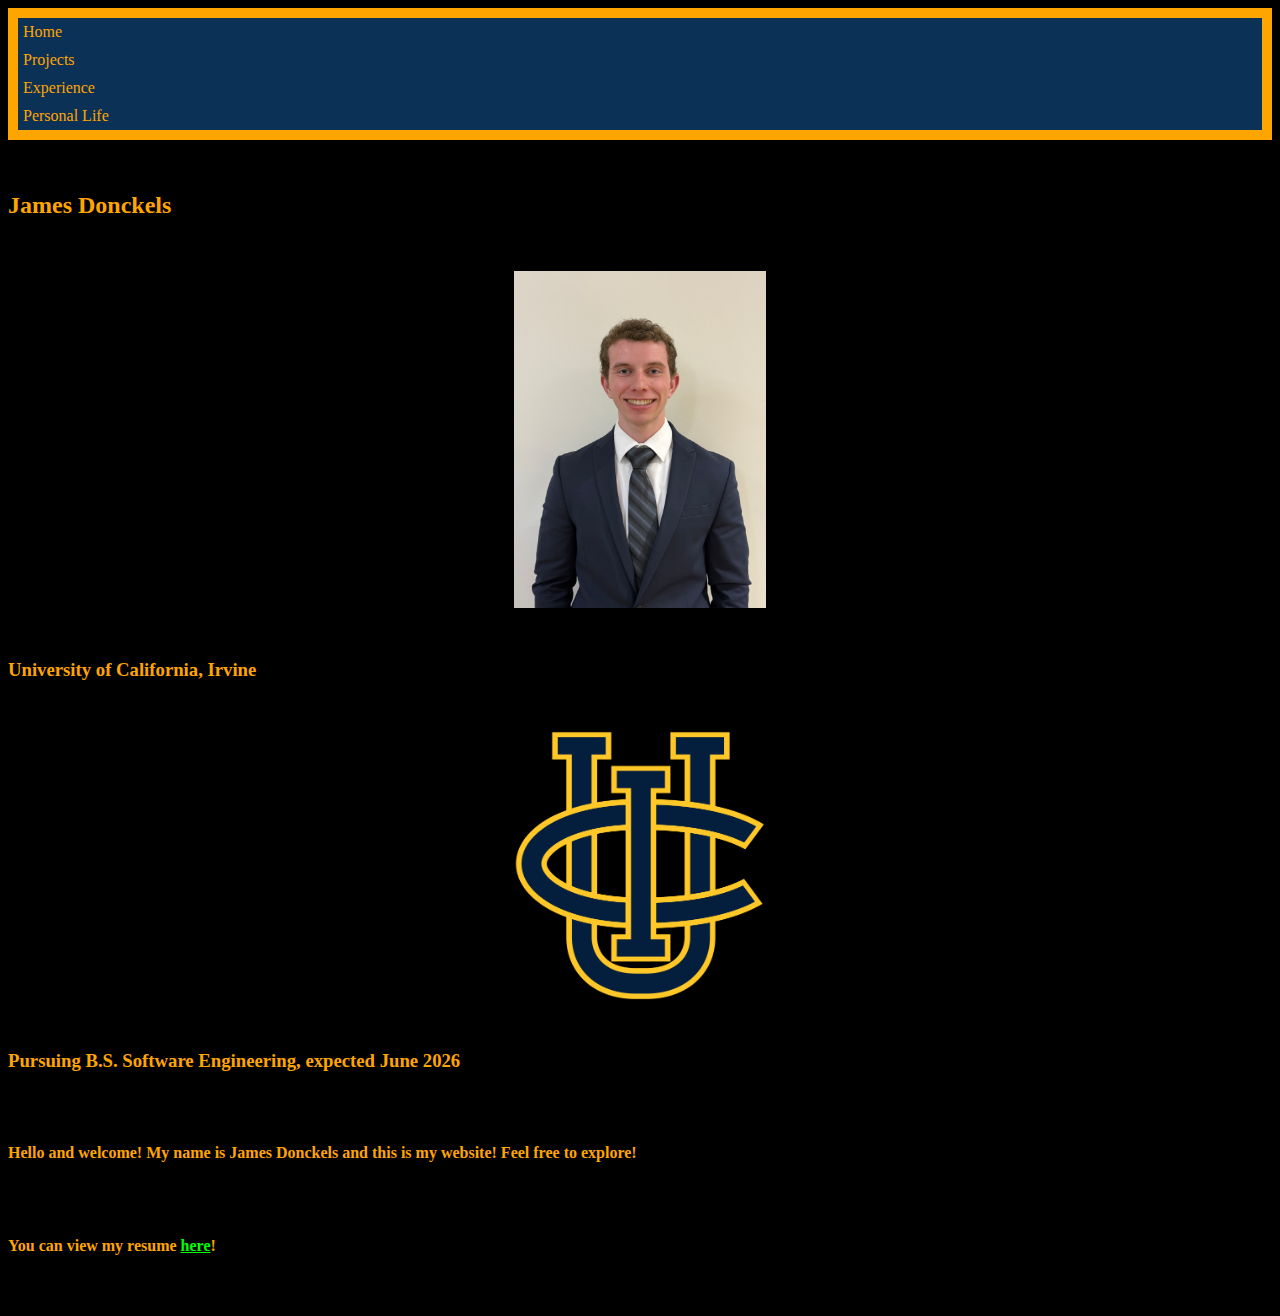
<file: index.html>
<!doctype html>
<html lang="en">

<!--
WRITTEN BY: James Donckels
EMAIL: donckelj@uci.edu
-->

<head>
  <meta charset="utf-8">
  <meta name="viewport" content="width=device-width, initial-scale=1, shrink-to-fit=no">
  <meta name="author" content="James Donckels">
  <meta name="description" content="Home">
  <!-- link bootsrap plus custom style sheet -->
  <link rel="stylesheet" 
    href="https://cdn.jsdelivr.net/npm/bootstrap@5.1.3/dist/css/bootstrap.min.css"
    integrity="sha384-1BmE4kWBq78iYhFldvKuhfTAU6auU8tT94WrHftjDbrCEXSU1oBoqyl2QvZ6jIW3" 
    crossorigin="anonymous">
  <link rel="stylesheet" href="styles.css">
  <title>Home | James Donckels</title>
</head>
<body>
  <!-- <div role="navigation" class="container navBar center">
    <nav>
      <table class="container navTable">
        <tr>
          <th class="navHeader">
            <a href="index.html" class="navLink">
              Home
            </a>
          </th>
          <th class="navHeader">
            <a href="projects.html" class="navLink">
              Projects
            </a>
          </th>
          <th class="navHeader">
            <a href="leadership_experience.html" class="navLink">
              Leadership Experience
            </a>
          </th>
          <th class="navHeader">
            <a href="personal_life.html" class="navLink">
              Personal Life
            </a>
          </th>
        </tr>
      </table>
    </nav>
  </div> -->

  <nav class="container-fluid">
    <div class="row navBar">
      <div class="col-3 text-center navBtn">
        <a href="index.html" class="navLink">
          Home
        </a>
      </div>
      <div class="col-3 text-center navBtn">
        <a href="projects.html" class="navLink">
          Projects
        </a>
      </div>
      <div class="col-3 text-center navBtn">
        <a href="experience.html" class="navLink">
          Experience
        </a>
      </div>
      <div class="col-3 text-center navBtn">
        <a href="personal_life.html" class="navLink">
          Personal Life
        </a>
      </div>
    </div>
  </nav>

  <div class="spacer"></div>

  <h2 class="text-center">
    James Donckels
  </h2>

  <div class="spacer"></div>

  <img src="photos/portrait.JPG" alt="Portrait photo of James Donckels" id="portrait_pic" class="center">

  <div class="spacer"></div>

  <h3 class="text-center">
    University of California, Irvine
  </h3>

  <div class="spacer"></div>

  <img src="photos/uci_letters.png" alt="UC Irvine Logo" id="uci_letters" class="center">

  <div class="spacer"></div>

  <h3 class="text-center">
    Pursuing B.S. Software Engineering, expected June 2026
  </h3>

  <div class="spacer"></div>

  <h4 class="text-center">
    Hello and welcome! My name is James Donckels and this is my website!
    Feel free to explore!
  </h4>

  <div class="spacer"></div>

  <h4 class=".d-md-block.d-none text-center">You can view my resume
    <a href="external/Donckels_James.pdf" title="Resume" id="resume" class="external_link" target="_blank">here</a>!
  </h4>

  <div class="spacer"></div>


</body>
</html>
</file>
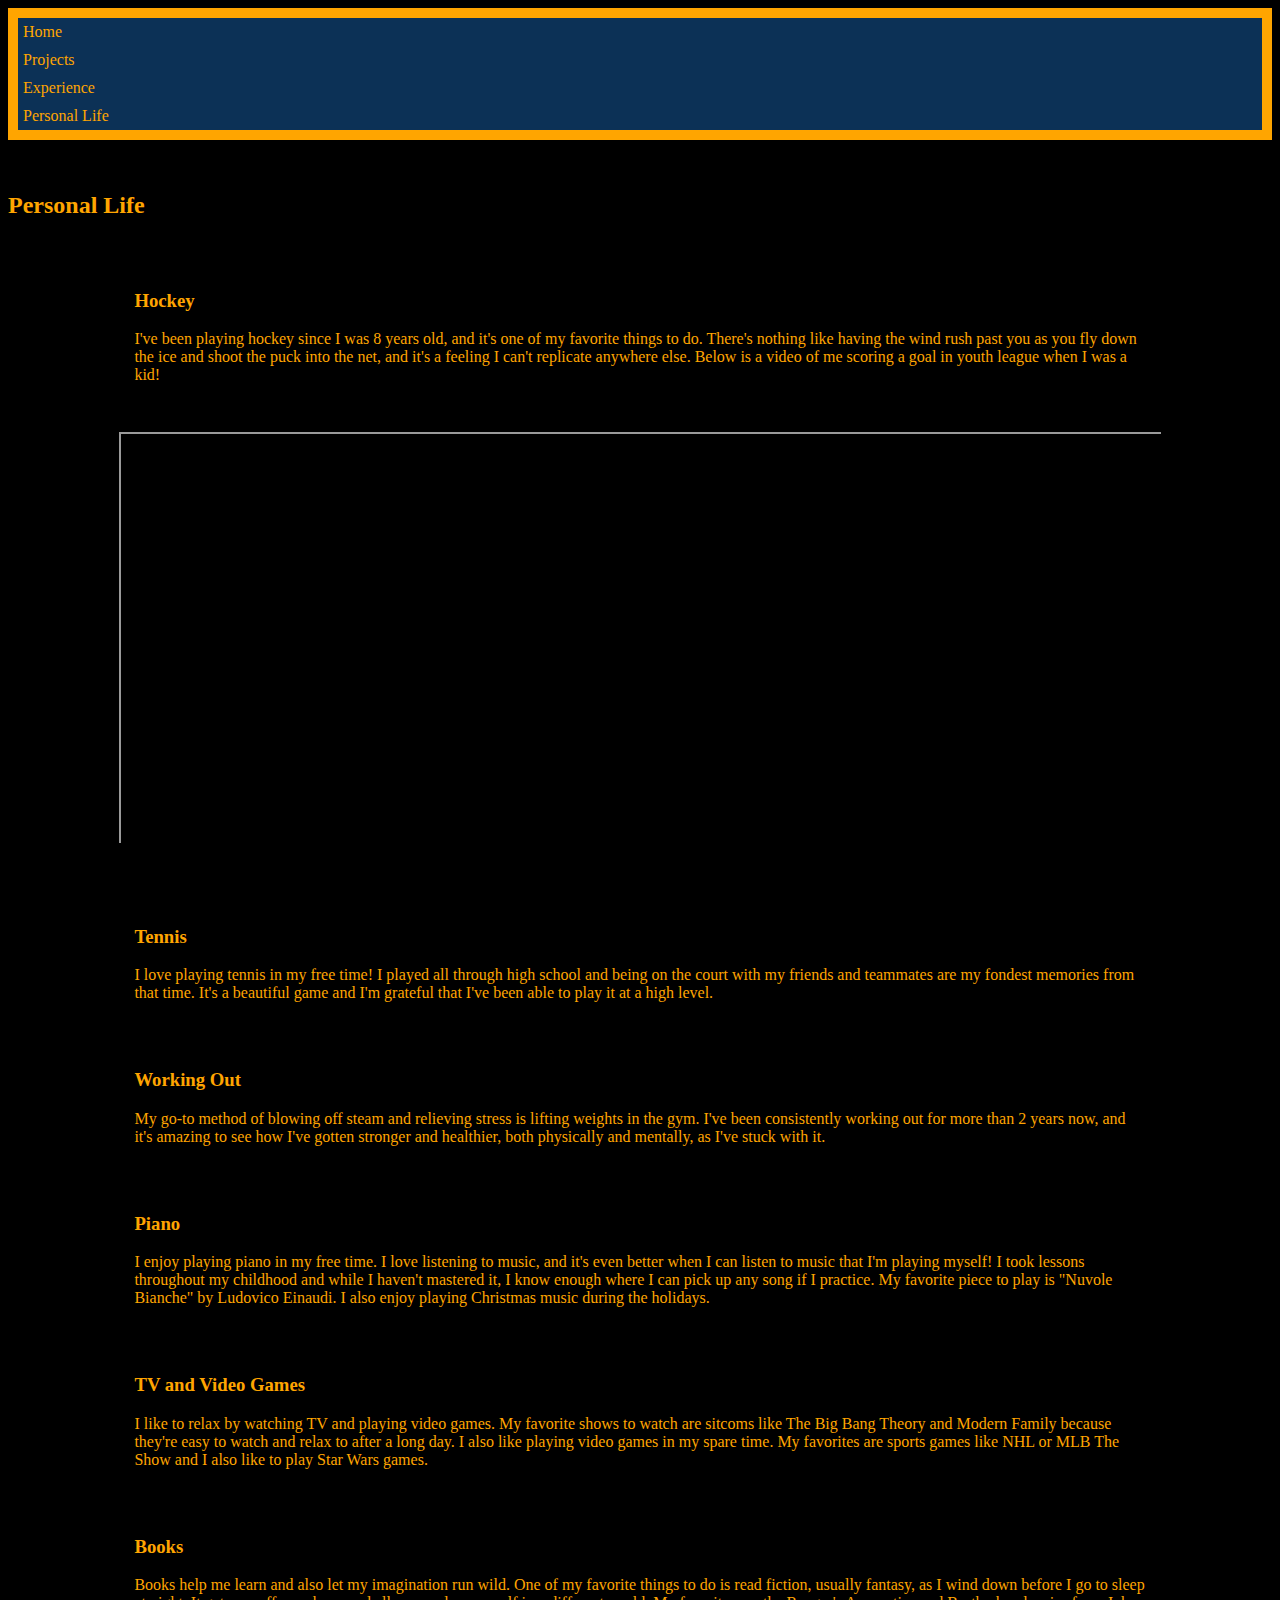
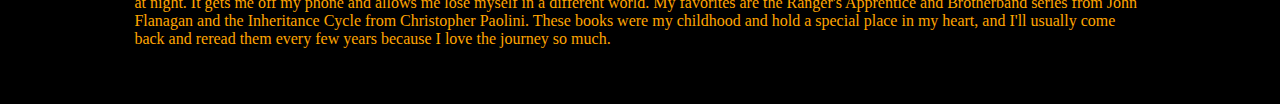
<file: personal_life.html>
<!doctype html>
<html lang="en">

<!--
WRITTEN BY: James Donckels
EMAIL: donckelj@uci.edu
-->

<head>
  <meta charset="utf-8">
  <meta name="viewport" content="width=device-width, initial-scale=1, shrink-to-fit=no">
  <meta name="author" content="James Donckels">
  <meta name="description" content="Personal Life">
  <!-- link bootsrap plus custom style sheet -->
  <link rel="stylesheet" 
    href="https://cdn.jsdelivr.net/npm/bootstrap@5.1.3/dist/css/bootstrap.min.css"
    integrity="sha384-1BmE4kWBq78iYhFldvKuhfTAU6auU8tT94WrHftjDbrCEXSU1oBoqyl2QvZ6jIW3" 
    crossorigin="anonymous">
  <link rel="stylesheet" href="styles.css">
  <title>Personal Life | James Donckels</title>
</head>
<body>
  <!-- <div role="navigation" class="container navBar center">
    <nav>
      <table class="container navTable">
        <tr>
          <th class="navHeader">
            <a href="index.html" class="navLink">
              Home
            </a>
          </th>
          <th class="navHeader">
            <a href="projects.html" class="navLink">
              Projects
            </a>
          </th>
          <th class="navHeader">
            <a href="leadership_experience.html" class="navLink">
              Leadership Experience
            </a>
          </th>
          <th class="navHeader">
            <a href="personal_life.html" class="navLink">
              Personal Life
            </a>
          </th>
        </tr>
      </table>
    </nav>
  </div> -->

  <nav class="container-fluid">
    <div class="row navBar">
      <div class="col-3 text-center navBtn">
        <a href="index.html" class="navLink">
          Home
        </a>
      </div>
      <div class="col-3 text-center navBtn">
        <a href="projects.html" class="navLink">
          Projects
        </a>
      </div>
      <div class="col-3 text-center navBtn">
        <a href="experience.html" class="navLink">
          Experience
        </a>
      </div>
      <div class="col-3 text-center navBtn">
        <a href="personal_life.html" class="navLink">
          Personal Life
        </a>
      </div>
    </div>
  </nav>

  <div class="spacer"></div>

  <h2 class="text-center">
    Personal Life
  </h2>

  <div class="spacer"></div>

  <h3 class="sub-header">Hockey</h3>

  <p>
    I've been playing hockey since I was 8 years old, and it's one of my favorite things to do. 
    There's nothing like having the wind rush past you as you fly down the ice and shoot the puck into 
    the net, and it's a feeling I can't replicate anywhere else. Below is a video of me scoring a goal 
    in youth league when I was a kid!
  </p>

  <div class="spacer"></div>

  <div class="iframe_container center">
    <iframe class="vid responsive_iframe" id="goal_video"
      src="https://www.youtube.com/embed/ixlJ6OWT6h8?si=s8gB5trGkldVA6S2"
      title="YouTube video player" 
      allow="accelerometer; autoplay; clipboard-write; encrypted-media; gyroscope; picture-in-picture; web-share" 
      referrerpolicy="strict-origin-when-cross-origin" 
      allowfullscreen>
    </iframe>
  </div>

  <div class="spacer"></div>

  <div class="spacer"></div>

  <h3 class="sub-header">Tennis</h3>

  <p>
    I love playing tennis in my free time! I played all through high school and being on the court with my friends and 
    teammates are my fondest memories from that time. It's a beautiful game and I'm grateful that I've been able to play 
    it at a high level. 
  </p>

  <div class="spacer"></div>

  <h3 class="sub-header">Working Out</h3>

  <p>
    My go-to method of blowing off steam and relieving stress is lifting weights in the gym. I've been consistently working out 
    for more than 2 years now, and it's amazing to see how I've gotten stronger and healthier, both physically and mentally, as I've 
    stuck with it.
  </p>

  <div class="spacer"></div>

  <h3 class="sub-header">Piano</h3>

  <p>
    I enjoy playing piano in my free time. I love listening to music, and it's even better when I can listen to music that 
    I'm playing myself! I took lessons throughout my childhood and while I haven't mastered it, I know enough where I can 
    pick up any song if I practice. My favorite piece to play is "Nuvole Bianche" by Ludovico Einaudi. I also enjoy playing Christmas
    music during the holidays. 
  </p>

  <div class="spacer"></div>

  <h3 class="sub-header">TV and Video Games</h3>

  <p>
    I like to relax by watching TV and playing video games. My favorite shows to watch are sitcoms like The Big Bang Theory and Modern Family 
    because they're easy to watch and relax to after a long day. I also like playing video games in my spare time. My favorites are sports games 
    like NHL or MLB The Show and I also like to play Star Wars games. 
  </p>

  <div class="spacer"></div>

  <h3 class="sub-header">Books</h3>

  <p>
    Books help me learn and also let my imagination run wild. One of my favorite things to do is read fiction, usually fantasy,
    as I wind down before I go to sleep at night. It gets me off my phone and allows me lose myself in a different world. My favorites 
    are the Ranger's Apprentice and Brotherband series from John Flanagan and the Inheritance Cycle from Christopher Paolini. These books were my
    childhood and hold a special place in my heart, and I'll usually come back and reread them every few years because I love the journey so much. 
  </p>

  <div class="spacer"></div>


</body>
</html>
</file>
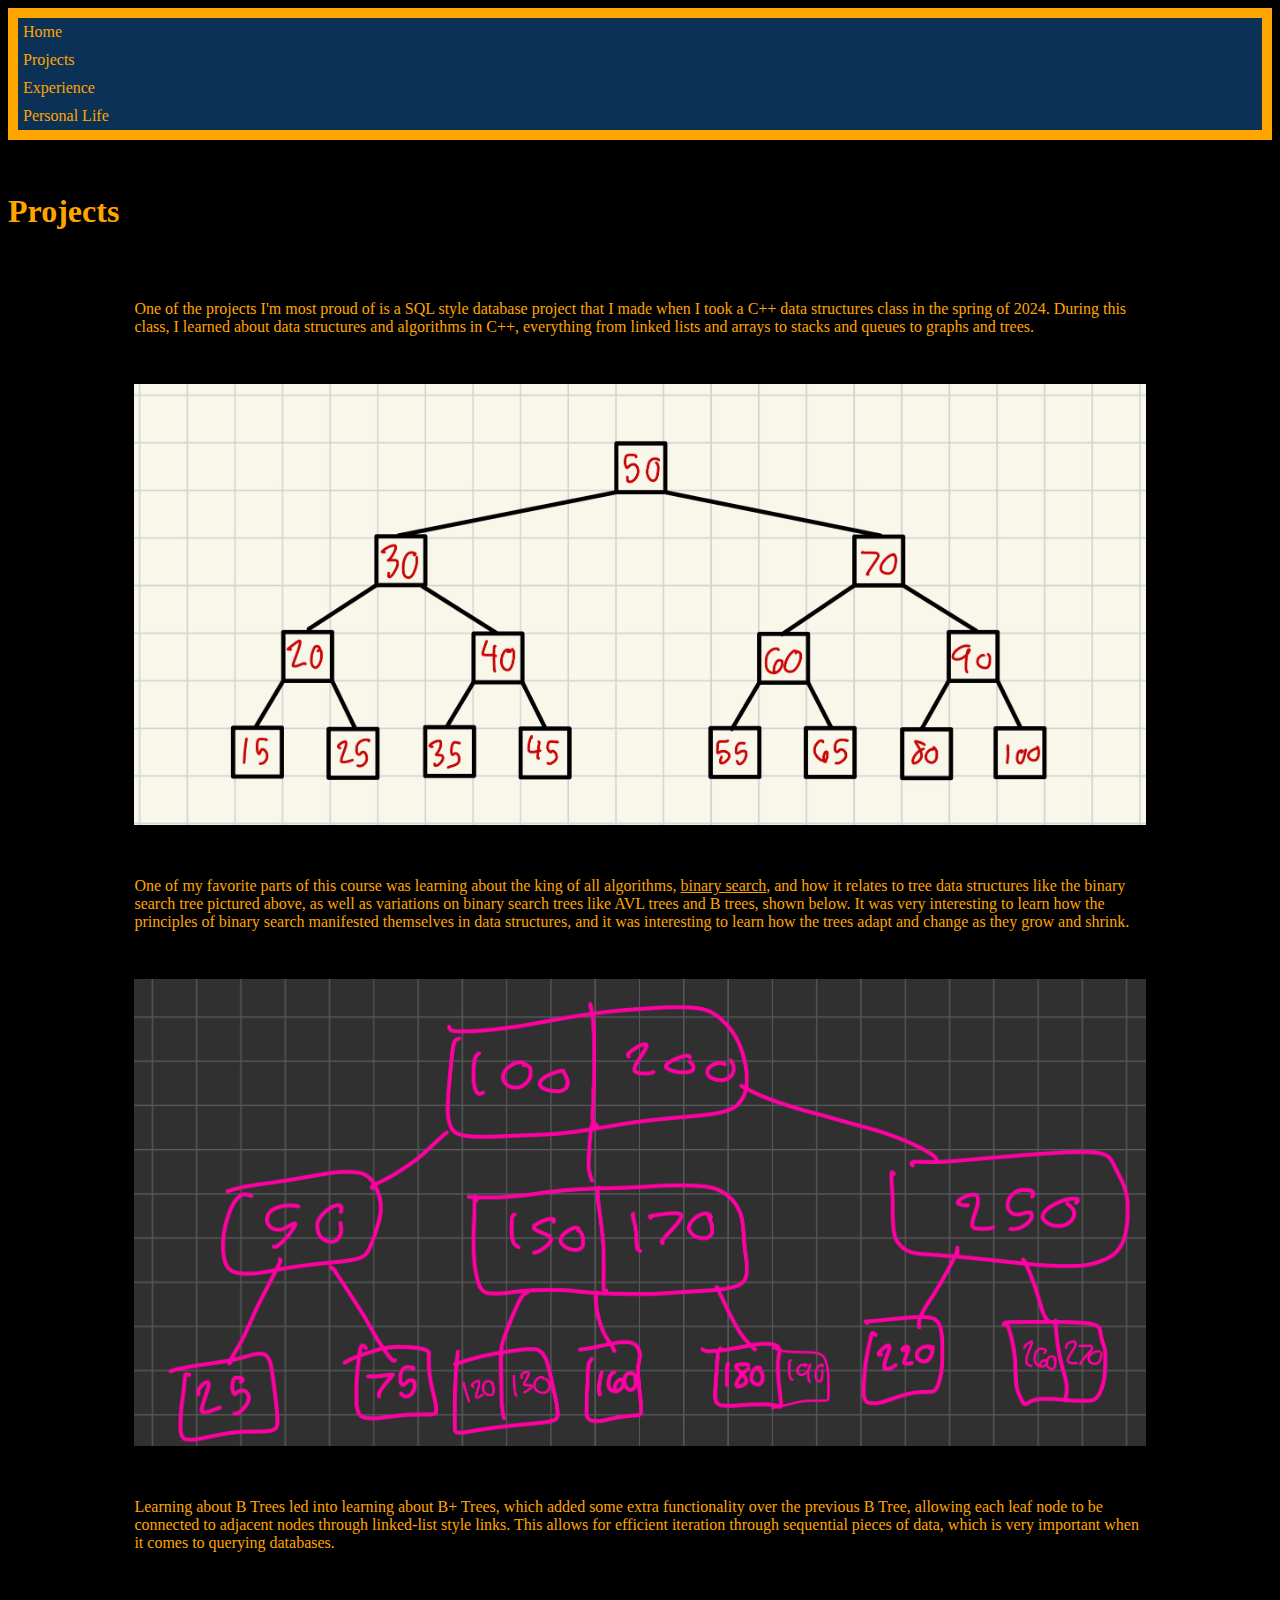
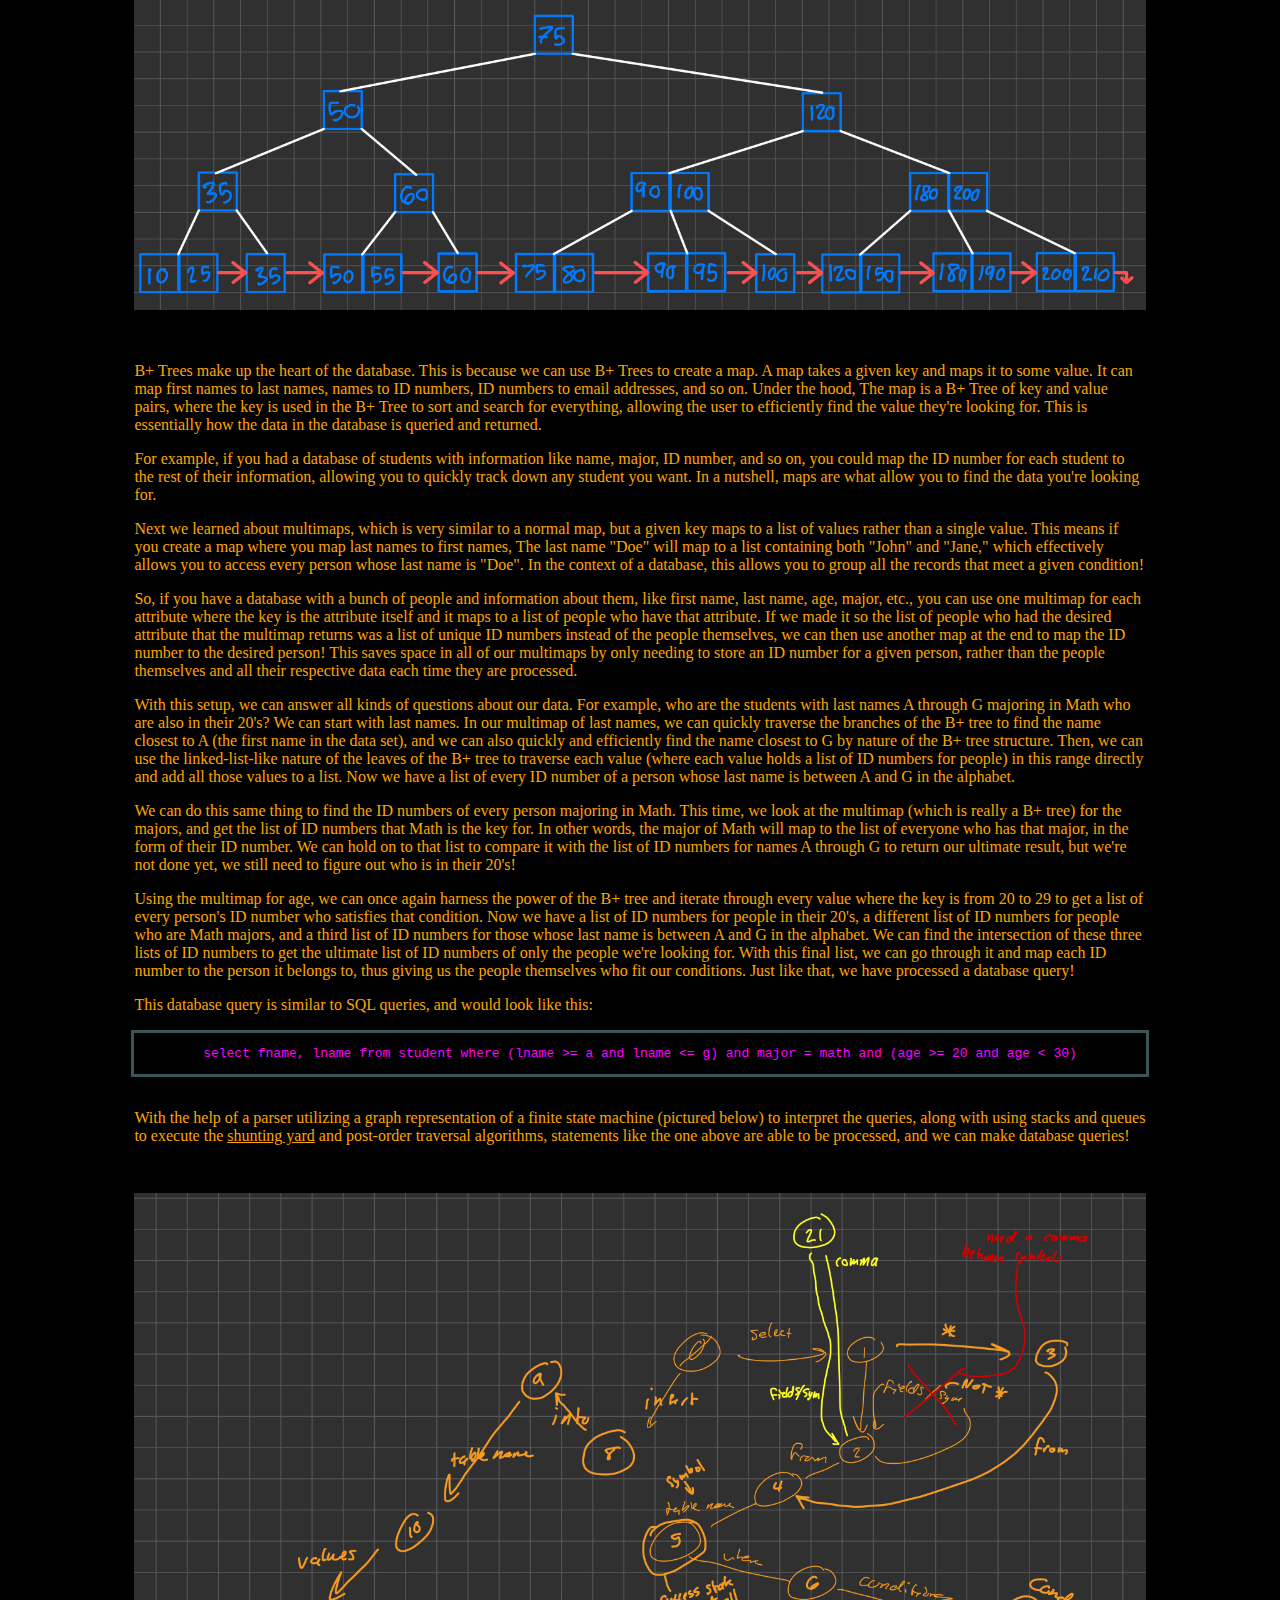
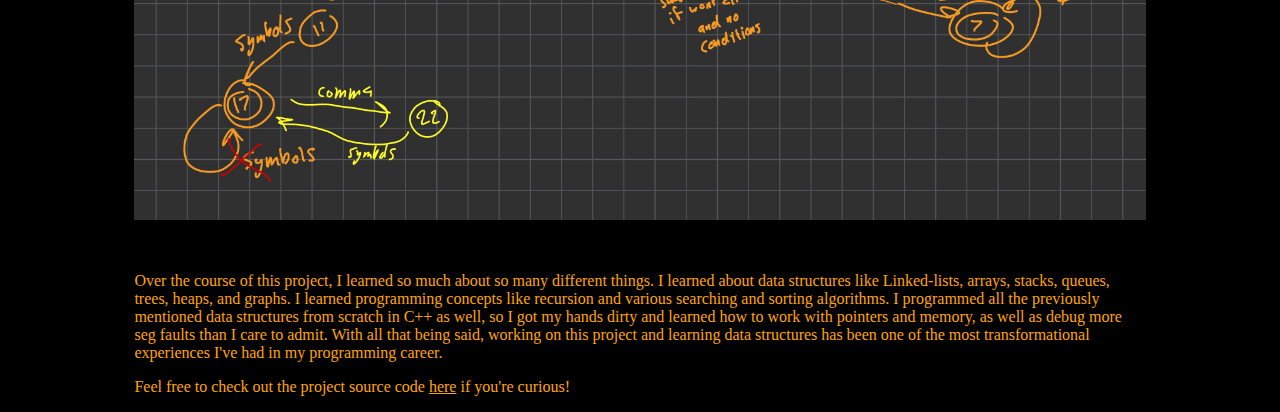
<file: projects.html>
<!doctype html>
<html lang="en">

<!--
WRITTEN BY: James Donckels
EMAIL: donckelj@uci.edu
-->

<head>
  <meta charset="utf-8">
  <meta name="viewport" content="width=device-width, initial-scale=1, shrink-to-fit=no">
  <meta name="author" content="James Donckels">
  <meta name="description" content="Projects">
  <!-- link bootsrap plus custom style sheet -->
  <link rel="stylesheet" 
    href="https://cdn.jsdelivr.net/npm/bootstrap@5.1.3/dist/css/bootstrap.min.css"
    integrity="sha384-1BmE4kWBq78iYhFldvKuhfTAU6auU8tT94WrHftjDbrCEXSU1oBoqyl2QvZ6jIW3" 
    crossorigin="anonymous">
  <link rel="stylesheet" href="styles.css">
  <title>Projects | James Donckels</title>
</head>
<body>
  <!-- <div role="navigation" class="container navBar center">
    <nav>
      <table class="container navTable">
        <tr>
          <th class="navHeader">
            <a href="index.html" class="navLink">
              Home
            </a>
          </th>
          <th class="navHeader">
            <a href="projects.html" class="navLink">
              Projects
            </a>
          </th>
          <th class="navHeader">
            <a href="leadership_experience.html" class="navLink">
              Leadership Experience
            </a>
          </th>
          <th class="navHeader">
            <a href="personal_life.html" class="navLink">
              Personal Life
            </a>
          </th>
        </tr>
      </table>
    </nav>
  </div> -->

  <nav class="container-fluid">
    <div class="row navBar">
      <div class="col-3 text-center navBtn">
        <a href="index.html" class="navLink">
          Home
        </a>
      </div>
      <div class="col-3 text-center navBtn">
        <a href="projects.html" class="navLink">
          Projects
        </a>
      </div>
      <div class="col-3 text-center navBtn">
        <a href="experience.html" class="navLink">
          Experience
        </a>
      </div>
      <div class="col-3 text-center navBtn">
        <a href="personal_life.html" class="navLink">
          Personal Life
        </a>
      </div>
    </div>
  </nav>

  <div class="spacer"></div>

  <h1 class="text-center">
    Projects
  </h1>

  <div class="spacer"></div>

  <!-- <p>
    This is where I'll talk about the SQL database project, maybe the 45J voting
    system project, and maybe the webjam hackathon webscraping grocery project.
  </p> -->

  <p>
    One of the projects I'm most proud of is a SQL style database project that 
    I made when I took a C++ data structures class in the spring of 2024. During
    this class, I learned about data structures and algorithms in C++, everything 
    from linked lists and arrays to stacks and queues to graphs and trees. 
  </p>

  <div class="spacer"></div>

  <div class="image-container">
    <img src="photos/bst.JPG" alt="Diagram of a Binary Search Tree" id="bst_pic" style="width:80%">
    <!-- <div class="top-left ">Example Binary Search Tree</div> -->
  </div>

  <div class="spacer"></div>

  <p>
    One of my favorite parts of this course was learning about the king of all algorithms,
    <a href="https://en.wikipedia.org/wiki/Binary_search" class="external_link" target="_blank">
      binary search</a>, and how it relates to tree data structures like the binary search tree 
    pictured above, as well as variations on binary search trees like AVL trees and B trees, shown below. 
    It was very interesting to learn how the principles of binary search manifested themselves in data structures, and 
    it was interesting to learn how the trees adapt and change as they grow and shrink. 
  </p>

  <div class="spacer"></div>

  <div class="image-container">
    <img src="photos/btree.jpeg" alt="Diagram of a B Tree" id="btree_pic" style="width:80%">
  </div>

  <div class="spacer"></div>

  <p>
    Learning about B Trees led into learning about B+ Trees, which added some extra
    functionality over the previous B Tree, allowing each leaf node to be connected to adjacent
    nodes through linked-list style links. This allows for efficient iteration through 
    sequential pieces of data, which is very important when it comes to querying databases.
  </p>

  <div class="spacer"></div>

  <div class="image-container">
    <img src="photos/bplustree.jpeg" alt="Diagram of a B+ Tree" id="bplustree_pic" style="width:80%">
  </div>

  <div class="spacer"></div>

  <p>
    B+ Trees make up the heart of the database. This is because we can use B+ Trees to create a map.
    A map takes a given key and maps it to some value. It can map first names to last names, 
    names to ID numbers, ID numbers to email addresses, and so on. Under the hood, The map is a B+ Tree 
    of key and value pairs, where the key is used in the B+ Tree to sort and search for everything, allowing 
    the user to efficiently find the value they're looking for. This is essentially how the data in the 
    database is queried and returned. 
  </p>

  <p>
    For example, if you had a database of students with information like name, major, ID number, and so on, 
    you could map the ID number for each student to the rest of their information, allowing you to quickly 
    track down any student you want. In a nutshell, maps are what allow you to find the data you're looking for.
  </p>

  <p>
    Next we learned about multimaps, which is very similar to a normal map, but a given key maps to a list 
    of values rather than a single value. This means if you create a map where you map last names to first names, 
    The last name "Doe" will map to a list containing both "John" and "Jane," which effectively allows you to 
    access every person whose last name is "Doe". In the context of a database, this allows you to group all 
    the records that meet a given condition!
  </p>

  <p>
    So, if you have a database with a bunch of people and information about them, like first name, last name, 
    age, major, etc., you can use one multimap for each attribute where the key is the attribute itself and 
    it maps to a list of people who have that attribute. If we made it so the list of people who had the 
    desired attribute that the multimap returns was a list of unique ID numbers instead of the people themselves, we can then use another 
    map at the end to map the ID number to the desired person! This saves space in all of our multimaps by only 
    needing to store an ID number for a given person, rather than the people themselves and all their respective 
    data each time they are processed. 
  </p>

  <p>
    With this setup, we can answer all kinds of questions about our data. For example, who are the students 
    with last names A through G majoring in Math who are also in their 20's? We can start with last names. 
    In our multimap of last names, we can quickly traverse the branches of the B+ tree to find the name closest
    to A (the first name in the data set), and we can also quickly and efficiently find the name closest to G by 
    nature of the B+ tree structure. Then, we can use the linked-list-like nature of the leaves of the B+ tree 
    to traverse each value (where each value holds a list of ID numbers for people) in this range directly and add
    all those values to a list. Now we have a list of every ID number of a person whose last name is between A and G 
    in the alphabet. 
  </p>

  <p>
    We can do this same thing to find the ID numbers of every person majoring in Math. This time, we look at the multimap
    (which is really a B+ tree) for the majors, and get the list of ID numbers that Math is the key for. In other words, 
    the major of Math will map to the list of everyone who has that major, in the form of their ID number. We can hold on to 
    that list to compare it with the list of ID numbers for names A through G to return our ultimate result, but we're not 
    done yet, we still need to figure out who is in their 20's!
  </p>

  <p>
    Using the multimap for age, we can once again harness the power of the B+ tree and iterate through every value where the 
    key is from 20 to 29 to get a list of every person's ID number who satisfies that condition. Now we have a list of 
    ID numbers for people in their 20's, a different list of ID numbers for people who are Math majors, and a third 
    list of ID numbers for those whose last name is between A and G in the alphabet. We can find the intersection of these 
    three lists of ID numbers to get the ultimate list of ID numbers of only the people we're looking for. With this 
    final list, we can go through it and map each ID number to the person it belongs to, thus giving us the people themselves 
    who fit our conditions. Just like that, we have processed a database query!
  </p>

  <p>
    This database query is similar to SQL queries, and would look like this:
  </p>

  <!-- <div class="spacer"></div> -->

  <code id="sql-query">select fname, lname from student where (lname >= a and lname &lt;= g) and major = math and (age >= 20 and age &lt; 30) </code>

  <!-- <div class="spacer"></div> -->

  <p style="padding-top: 1em;">
    With the help of a parser utilizing a graph representation of a finite state machine (pictured below) to interpret the queries, along with using stacks and queues to execute the 
    <a href="https://en.wikipedia.org/wiki/Shunting_yard_algorithm" class="external_link" target="_blank">shunting yard</a> 
    and post-order traversal algorithms, statements like the one above are able to be processed, and we can make database queries!
  </p>

  <div class="spacer"></div>

  <div class="image-container">
    <img src="photos/parser_graph.jpeg" alt="Diagram of a graph representation of a finite state machine" style="width:80%">
  </div>

  <div class="spacer"></div>

  <p>
    Over the course of this project, I learned so much about so many different things. I learned about data structures like Linked-lists, arrays, stacks, queues,
    trees, heaps, and graphs. I learned programming concepts like recursion and various searching and sorting algorithms. I programmed 
    all the previously mentioned data structures from scratch in C++ as well, so I got my hands dirty and learned how to work with pointers
    and memory, as well as debug more seg faults than I care to admit. With all that being said, working on this project and learning data 
    structures has been one of the most transformational experiences I've had in my programming career. 
  </p>

  <p>
    Feel free to check out the project source code <a href="https://github.com/jjdonckels/sql_database" class="external_link" target="_blank">here</a>
    if you're curious!
  </p>

</body>
</html>
</file>
<file: styles.css>
body {
  background-color: black;
  color: orange;
}

.navBar {
  background-color: orange;
  padding: 10px;
}

.navTable {
  width: 100%;
  height: 100%;
}

/* .navBtn {
  border-color: limegreen;
} */

.navLink:link {
  color: orange;
}

.navLink:visited {
  color: orange;
}

.navLink:hover {
  color: red;
}

.navLink:active {
  color: blue;
}

#resume {
  color: lime;
}

.navHeader {
  background-color: rgb(61, 84, 84);
  width: 25%;
  padding: 10px;
  text-align: center;
}

.navLink {
  text-decoration:none;
}

.external_link:link, .external_link:visited {
  color: orange;
}

.external_link:hover {
  color: red;
}

.external_link:active {
  color: blue;
}

.navBtn {
  background-color: rgb(12, 49, 86);
  padding: 5px;
}

.center {
  margin: auto;
  width: 50%;
  /* border: 3px solid green; */
  /* padding: 10px; */
}

.spacer {
  padding: 1em;
}

#uci_letters {
  max-width: 20%;
  height: auto;
}

#portrait_pic {
  max-width: 20%;
  height: auto;
}

.center {
  display: block;
  margin-left: auto;
  margin-right: auto;
  width: 50%;
}

.sub-header {
  width: 80%;
  margin-left: auto;
  margin-right: auto;
}

p {
  width: 80%;
  margin-left: auto;
  margin-right: auto;
}

.image-container {
  position: relative;
  text-align: center;
  color: white;
  max-width: 100%;
  height: auto;
}

.top-left {
  position: absolute;
  top: 5%;
  left: 12%;
  color: red;
  font-size: 2em;
}

.grid-pic {
  max-width: 100%;
  height: auto;
}

.photo-grid {
  max-width: 70%;
  margin: auto;
}

#goal_video {
  margin-left: auto;
  margin-right: auto;
}

.iframe_container {
  position: relative;
  overflow: hidden;
  width: 50%;
  max-width: 100%;
  height: auto;
  max-height: 100%;
  padding: 16.25%; /*16:9 Aspect Ratio (divide 9 by 16 = 0.5625)*/
}

.responsive_iframe {
  position: absolute;
  top: 0;
  left: 0;
  bottom: 0;
  right: 0;
  width: 100%;
  height: 100%;
}

#sql-query {
  display: block;
  margin-left: auto;
  margin-right: auto;
  width: 80%;
  text-align: center;
  border-style: solid;
  border-color: rgb(61, 84, 84);
  padding-top: 1em;
  padding-bottom: 1em;
  color: magenta;
}



/* button.navBtn + a:visited {
  color: green;
}

button.navBtn + a:hover {
  color: purple;
}

button.navBtn + a:active {
  color: blue;
} */
</file>
